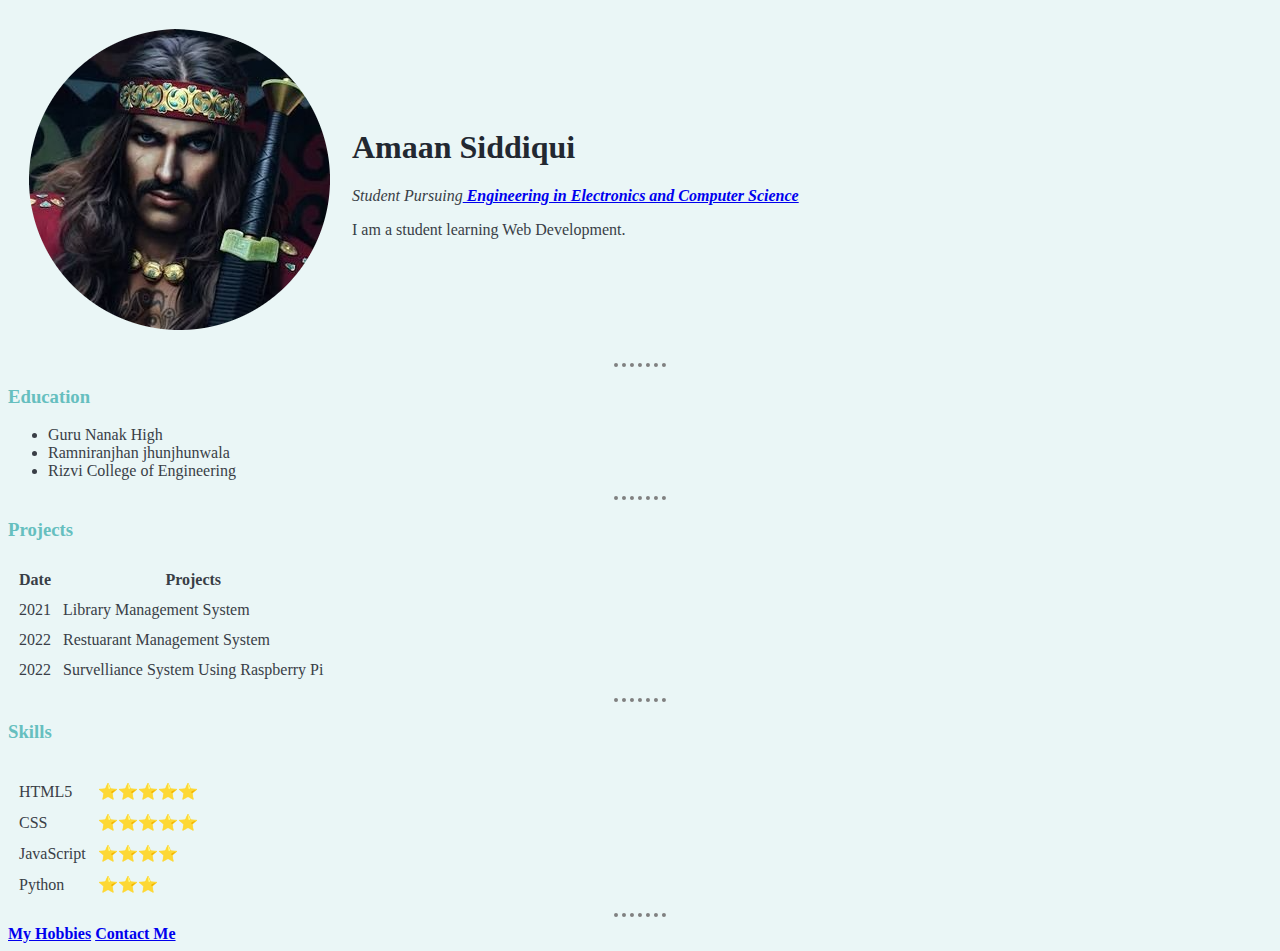
<file: index.html>
<!DOCTYPE html>
<head>
    <meta charset="UTF-8">
    <title> Amaan's Personal site</title>
    <link rel="stylesheet" href="css/styles.css">
</head>
<body>
    <table cellspacing="20">
        <tr>
            <td><img src="./images/Profile.png"  alt="image not found"></td>
            <td> <h1>Amaan Siddiqui</h1>
                <P>
                   <em>Student Pursuing<strong><a href="https://eng.rizvi.edu.in/"> Engineering in Electronics and
                    Computer Science </a></strong></em><br>
                </P>
                <p>
                   I am a student learning Web Development. 
                </p></td>
        </tr>
    </table>
    
   
    <hr>
    <h3>Education</h3>
        <ul>
            <li>Guru Nanak High </li>
            <li>Ramniranjhan jhunjhunwala</li>
            <li>Rizvi College of Engineering</li> 
        </ul>
    <hr>       
    <h3>Projects</h3>
    <table cellspacing="10">
        <thead>
            <tr>
                <th>Date</th>
                <th>Projects</th>
            </tr>
        </thead>
        <tbody>
            <tr>
                <td>2021</td>
                <td>Library Management System</td>
            </tr>
            <tr>
                <td>2022</td>
                <td>Restuarant Management System</td>
            </tr>
            <tr>
                <td>2022</td>
                <td>Survelliance System Using Raspberry Pi</td>
            </tr>
        </tbody>
    </table>
    <hr>

    <h3>Skills</h3>
      <table cellspacing="10">
        <tr>
            <tr>
            <td>HTML5</td>
            <td>⭐⭐⭐⭐⭐</td>
            </tr>
            <tr>
            <td>CSS</td>
            <td>⭐⭐⭐⭐⭐</td>
            </tr>
            <tr>          
            <td>JavaScript</td>
            <td>⭐⭐⭐⭐</td>
            </tr>
            <tr>
            <td>Python</td>
            <td>⭐⭐⭐</td>
            </tr>
        </tr>
      </table>
    <hr>
    <strong><a href="hobbies.html">My Hobbies</a></strong>
    <strong><a href="contact-me.html">Contact Me</a></strong>   
</body>
</html>
</file>
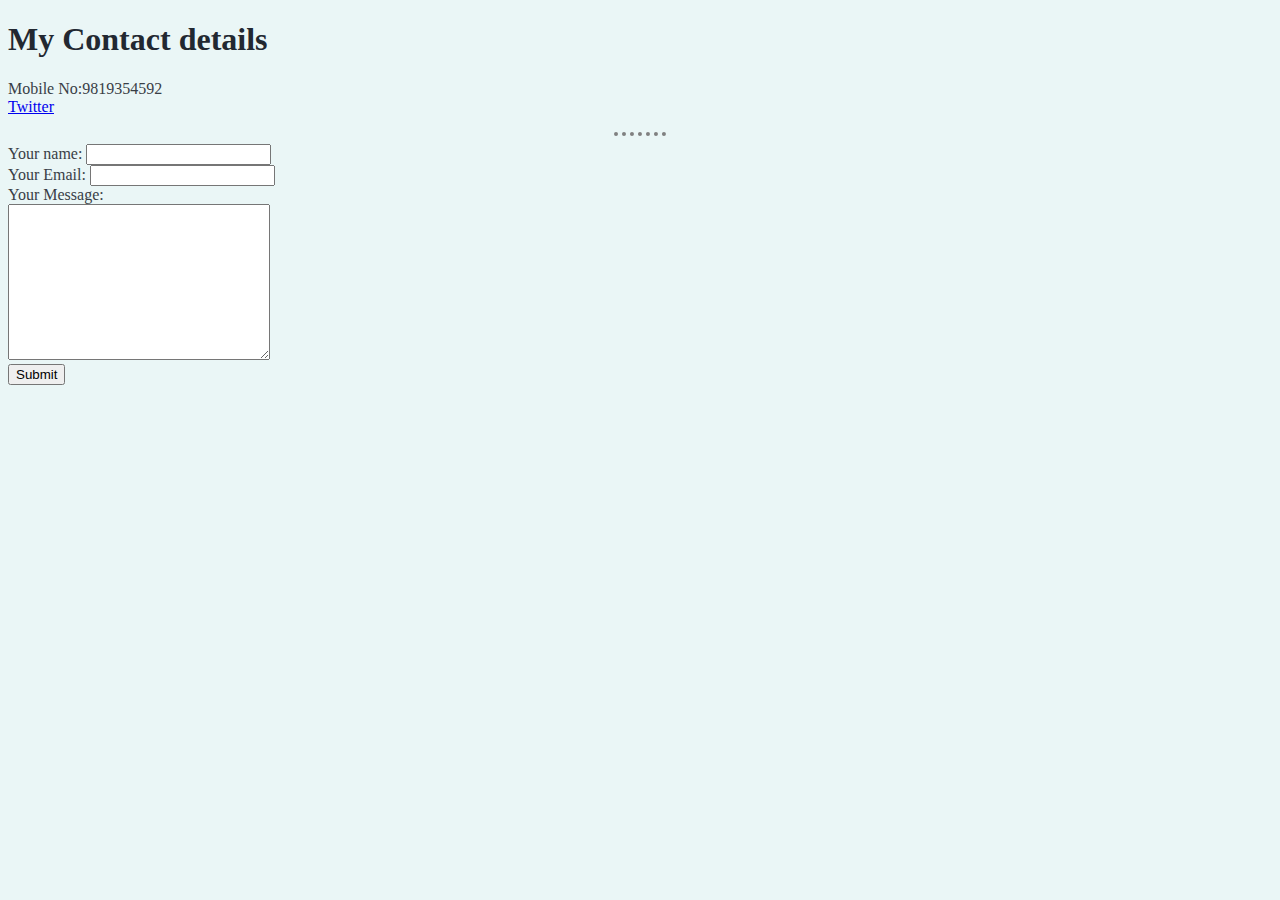
<file: contact-me.html>
<!DOCTYPE html>
<head>
    <meta charset="UTF-8">
    <title>Contact</title>
    <link rel="stylesheet" href="css/styles.css">
</head>
<body>
    <h1>My Contact details</h1>
    <p>Mobile No:9819354592<br>
    <a href="https://twitter.com/foxsaywht">Twitter</a>
    </p>
    <hr>
    <form action="mailto:markmarkwilliam@gmail.com" method="post" enctype="text/plain">
        <label for="text">Your name:</label>
        <input type="text" name="Your Name"><br>
        <label for="email">Your Email:</label>
        <input type="email"  name="Your Email"><br>
        <label for="textarea">Your Message:</label><br>
        <textarea name="Your Message" id="" cols="30" rows="10"></textarea><br>
        <input type="Submit">
        
    </form>
    
</body>
</html>
</file>
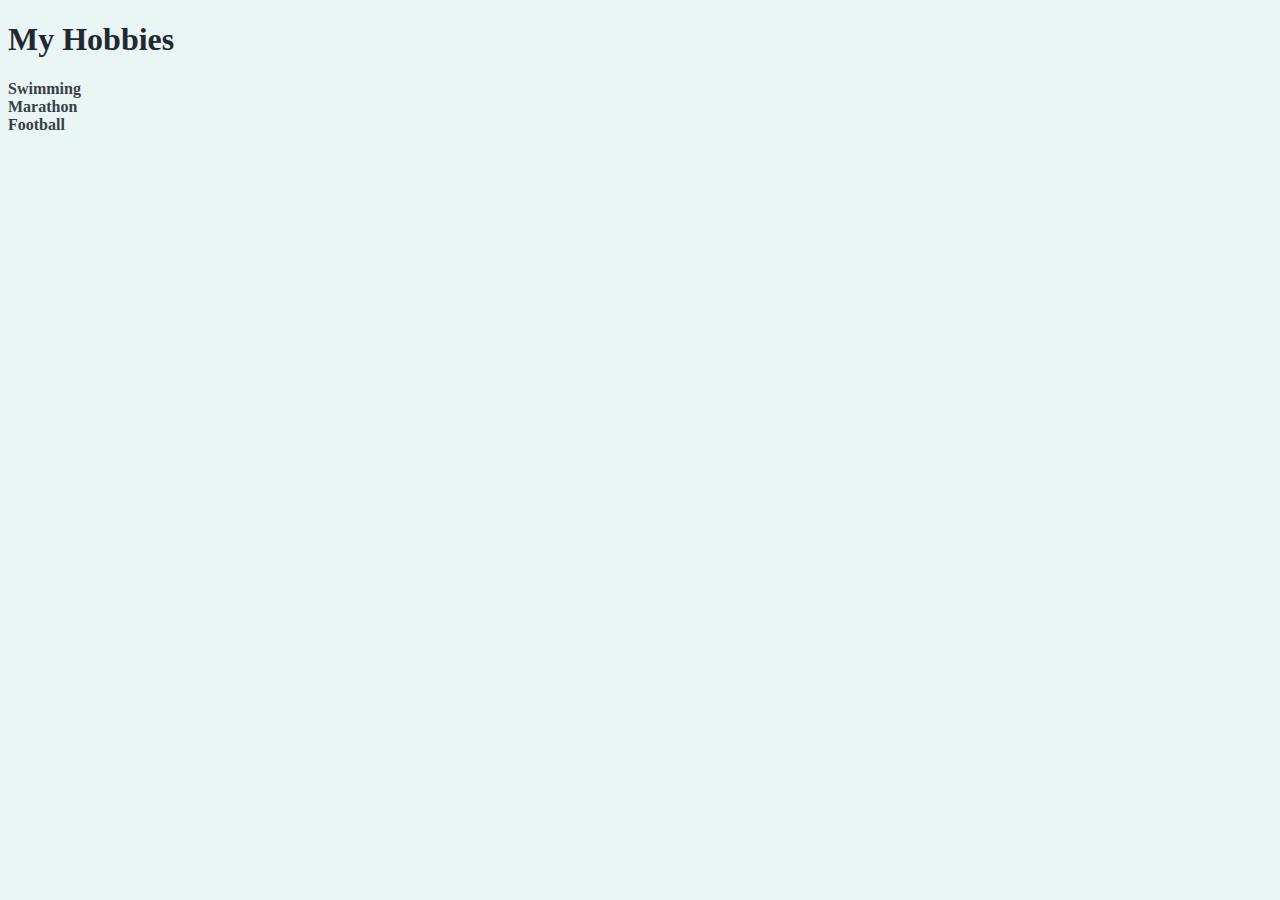
<file: hobbies.html>
<!DOCTYPE html>
<head>
    <meta charset="UTF-8">
    <title>Hobbies</title>
    <link rel="stylesheet" href="css/styles.css">
</head>
<body>
    <h1>My Hobbies</h1>
    <p><strong>Swimming</strong><br>
       <strong>Marathon</strong><br>
       <strong>Football</strong><br>
    </p>
    
    
</body>
</html>
</file>
<file: css/styles.css>
body{
    background-color:#EAF6F6;
    color: #393E46;
}
hr{
    color: rgb(201, 201, 201);
    border-style: dotted none none;
    border-color: grey;
    border-width: 0.3em;
    width: 3.2em;
   
}
h1{
    color:#222831
}
h3{
    color:#66BFBF
}
</file>
